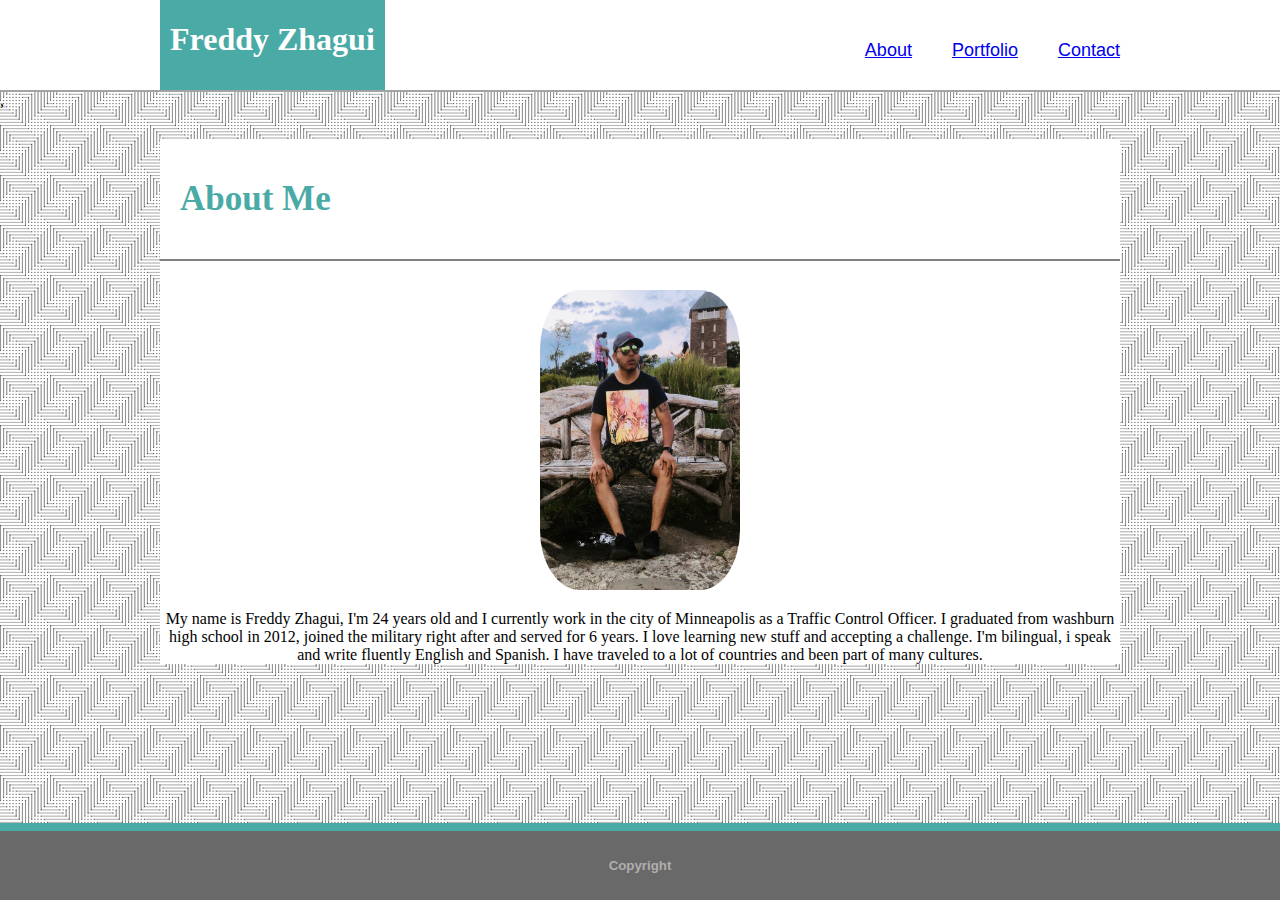
<file: index.html>
<!DOCTYPE html>
<html lang="en">
<head>
    <header>
    <title>About Me</title>
    <link rel="stylesheet" type="text/css" href="style.css">
    <div class="header">
            <div class="inner-head">
               <div class="header-name">
                    <h1>Freddy Zhagui</h1>
               </div>
               <ul class="navigation">
                    <a href="index.html"><li>About</li></a>
                    <a href="portfolio.html"><li>Portfolio</li></a>
                    <a href="contact.html"><li>Contact</li></a>
              </ul>
            </div>
        </div>
    </header>    
   
</head>
<body>
    ,<div class="main-box">
        <h2 class="title">About Me</h2>
  
    <img class="bio-pic" src="assets/images/picture.jpg" width="200" height="300">
    
    
    <p> My name is Freddy Zhagui, I'm 24 years old and I currently work in the city of Minneapolis as a 
        Traffic Control Officer. I graduated from washburn high school in 2012, joined the military right 
        after and served for 6 years. I love learning new stuff and accepting a challenge. I'm bilingual, i
         speak and write fluently English and Spanish. I have traveled to a lot of countries and been part of many cultures.  
    </p>

    </div>
    
    
</body>
<footer>
        <h5>Copyright</h5>
 </footer>
</html>
</file>
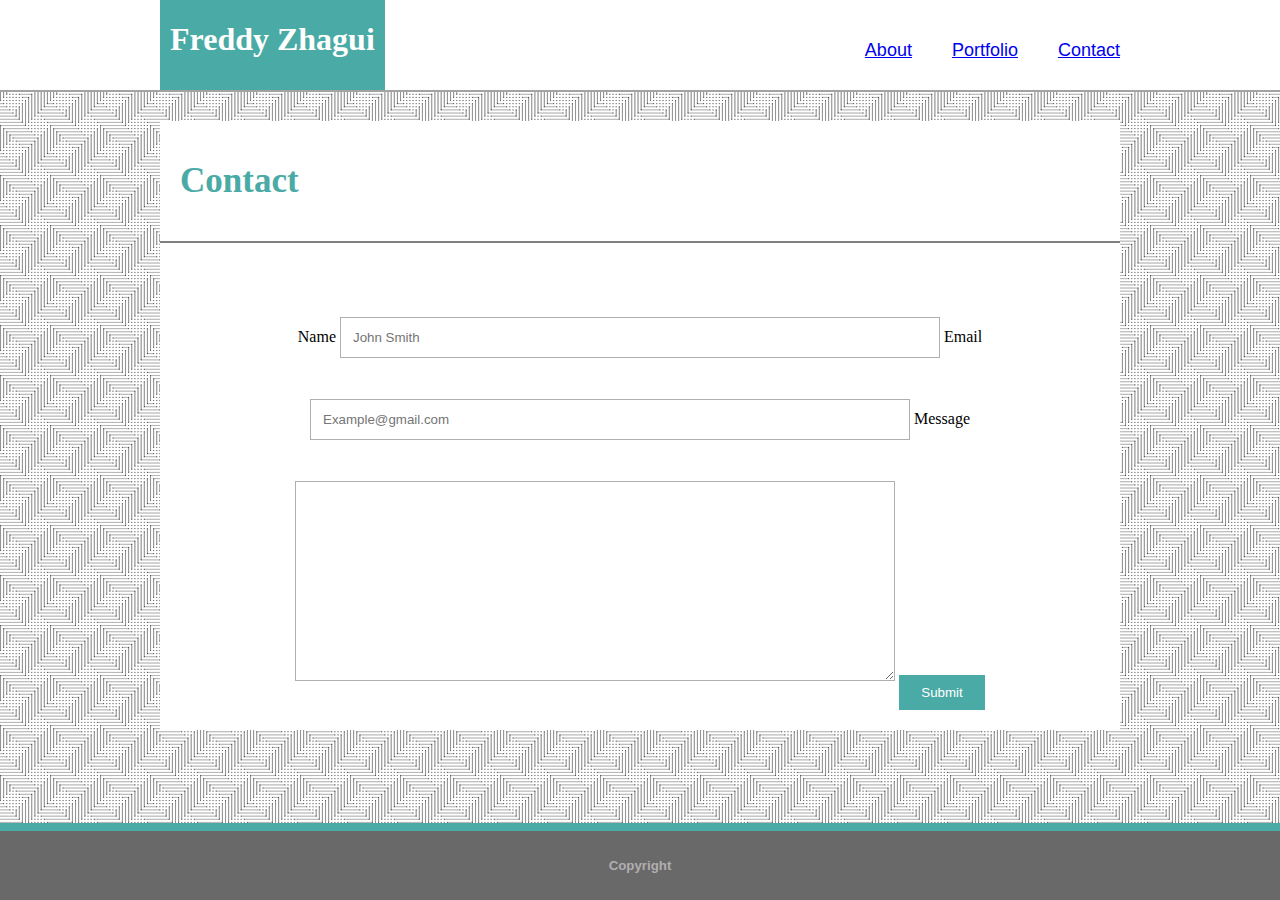
<file: contact.html>
<!DOCTYPE html>
<html lang="en">
<head>
    <header>
    <title>Contact</title>
    <link rel="stylesheet" type="text/css" href="style.css">
    <div class="header">
            <div class="inner-head">
               <div class="header-name">
                    <h1>Freddy Zhagui</h1>
               </div>
               <ul class="navigation">
                    <a href="index.html"><li>About</li></a>
                    <a href="portfolio.html"><li>Portfolio</li></a>
                    <a href="contact.html"><li>Contact</li></a>
              </ul>
            </div>
        </div>
    </header>    
   
</head>
<body>
     <div class="main-box">
        <h2 class="title">Contact</h2>
   

          <div class="container">
            <form action="action">
            
              <label for="name">Name</label>
             
              <input type="text" id="name" name="name" placeholder="John Smith">
          
              <label for="email">Email</label>
              <input type="text" id="email" name="email" placeholder="Example@gmail.com">
          
          
              <label for="subject">Message</label>
              <textarea id="subject" name="subject" style="height:200px"></textarea>
          
              <input type="submit" value="Submit">
          
            </form>
          </div>  
     </div>
    
</body>
<footer>
        <h5>Copyright</h5>
 </footer>
</html>
</file>
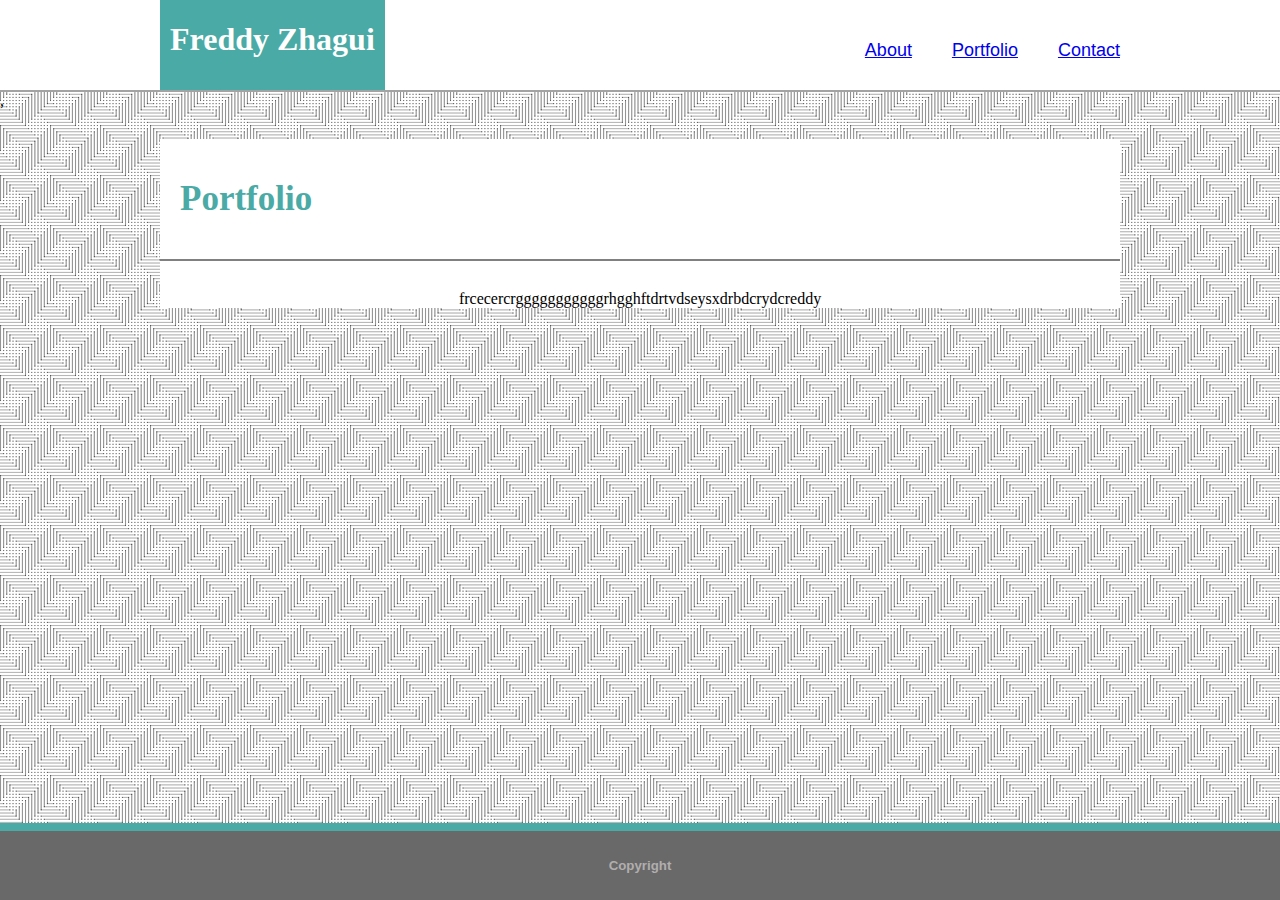
<file: portfolio.html>
<!DOCTYPE html>
<html lang="en">
<head>
    <header>
    <title>Portfolio</title>
    <link rel="stylesheet" type="text/css" href="style.css">
    <div class="header">
            <div class="inner-head">
               <div class="header-name">
                    <h1>Freddy Zhagui</h1>
               </div>
               <ul class="navigation">
                    <a href="index.html"><li>About</li></a>
                    <a href="portfolio.html"><li>Portfolio</li></a>
                    <a href="contact.html"><li>Contact</li></a>
              </ul>
            </div>
        </div>
    </header>    
   
</head>
<body>
    ,<div class="main-box">
        <h2 class="title">Portfolio</h2>
  
    
    <p> frcecercrgggggggggggrhgghftdrtvdseysxdrbdcrydcreddy</p>

    </div>
    
    
</body>
<footer>
    <h5>Copyright</h5>
</footer>
</html>
</file>
<file: style.css>
.header{
    width: 100%;
    height: 90px;
    display: block;
    background-color: #ffffff;
    border-bottom: solid 2px rgb(163, 163, 163);
    
}
.header-name{
    float: left;
    background-color: #4aaaa5;
    color: #ffffff;
   display: table;
    height: 100%;
    padding: 0px 10px;
    font-family: Georgia, 'Times New Roman', Times, serif;


}
.inner-head{
    width: 960px;
    height: 90px;
    display: block;
    background-color: #ffffff;
    margin: 0 auto;
}
.navigation{
    float: right;
    height: 100%;
    color: #b1aeae;
    margin: auto;
    
   
    
}
.navigation a{
    display: table;
    float: left;
    padding: 0px 20px;
    height: 100px;
    
}
.navigation a li{
    
    display: table-cell;
    height: 100%;
    font-size: 18px;
    vertical-align: middle;
    font-family: Arial, Helvetica, sans-serif;
}
.navigation a li:hover{
    color: black;
}

.navigation a:last-child{
    padding-right: 0px;
}
body{
    margin: 0px;
    padding: 0px;
    background-image: url(assets/images/crossline-dots.png);

}
.main-box{
    width: 960px;
    text-align: center;
    background-color: #ffffff;
    margin: auto;

}
.title{
    border-bottom: 2px solid gray;
    text-align: left;
    padding: 40px 20px;
    font-size: 35px;
    font: #4aaaa5;
    font-family: Georgia, 'Times New Roman', Times, serif;
}

.bio-pic{
    border-radius: 20%;
}
.main-box h2{
    color: #4aaaa5
}
footer{
    width: 100%;
    padding: 5px 0px;
    background-color: dimgray;
    text-align: center;
    position: fixed;
    bottom: 0px;
    border-top: 8px solid #4aaaa5;

}
footer h5{
    color: #b1aeae;
    font-family: Arial, Helvetica, sans-serif;
}
input[type=text], select, textarea {
    width: 600px;
    padding: 12px;
    border: 1px solid #b1aeae;
    box-sizing: border-box;
    margin-top: 25px;
    margin-bottom: 16px;
    resize: vertical;
}
input[type=submit] {
    background-color: #4aaaa5 ;
    color: #ffffff;
    padding: 10px 22px;
    border: none;
}
.container{ 
    background-color: #ffffff;
    padding: 20px;
   

}
label{

}
</file>
